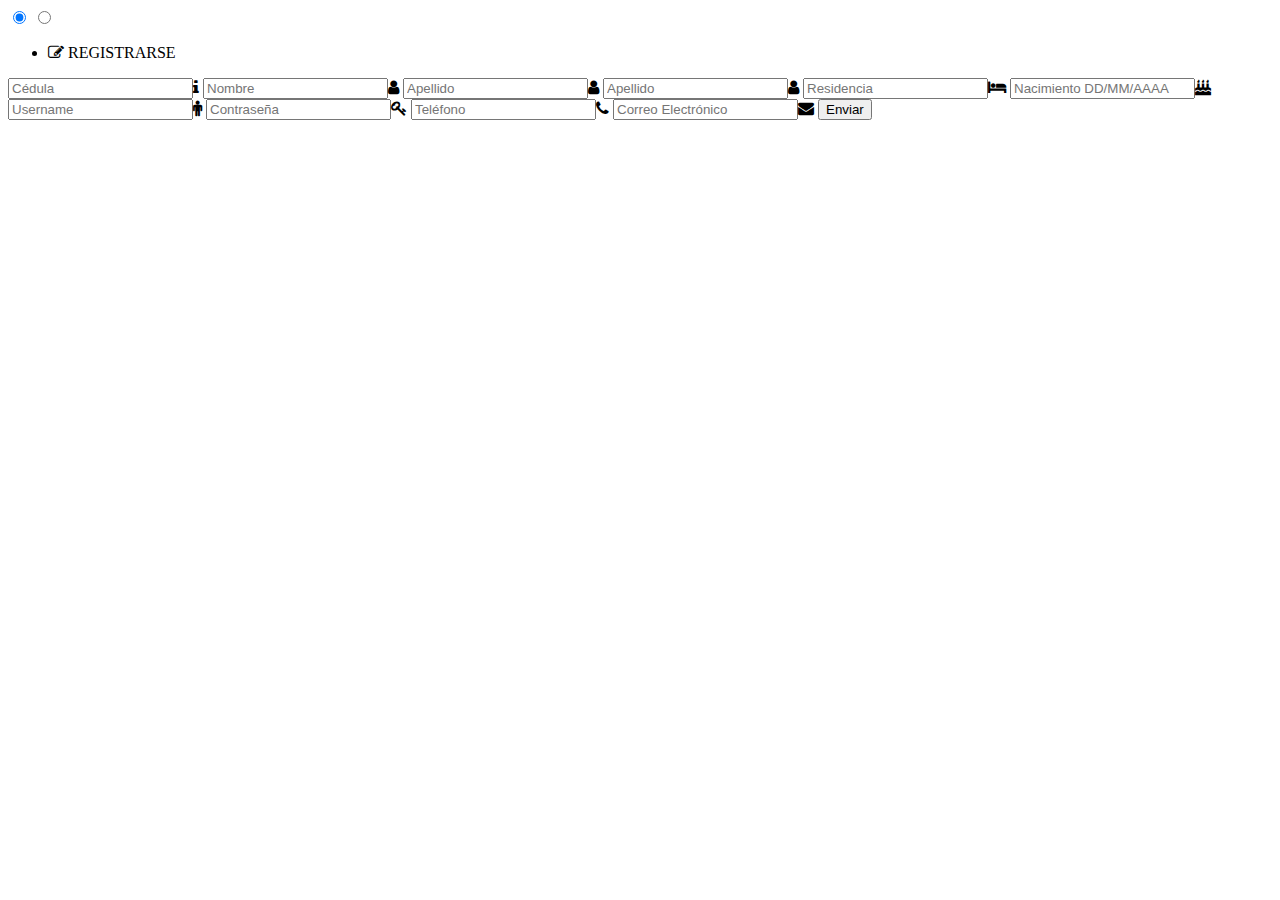
<file: docs/pruebaregister.html>
<!DOCTYPE html>
<html ng-app=myapp>
<head>
    <meta charset="utf-8">
    <title>Registrarse</title>
    <script data-require="angular.js@1.4.0" data-semver="1.4.0" src="https://code.angularjs.org/1.4.0/angular.js"></script>
    <link href='http://fonts.googleapis.com/css?family=Ropa+Sans' rel='stylesheet'>
    <link rel="stylesheet" href="https://maxcdn.bootstrapcdn.com/font-awesome/4.6.1/css/font-awesome.min.css">



</head>
<body>

<div id="login-form">

    <input type="radio" checked id="login" name="switch" class="hide">
    <input type="radio" id="signup" name="switch" class="hide">

    <div>
        <ul class="form-header">
            <li><label for="login"><i class="fa fa-edit"></i> REGISTRARSE</label></li>
        </ul>
    </div>

    <div class="section-out">
        <section class="signup-section">
            <div class="login" ng-controller=MyController>
                <form>
                    <input id=idnumber ng-model=myForm.iDcard class="col1" placeholder="Cédula"/><span class="icon1"><i class="fa fa-info"></i></span>
                    <input id=name ng-model=myForm.fname class="col2" placeholder="Nombre"/><span class="icon2"><i class="fa fa-user"></i></span>
                    <input id=lname1 ng-model=myForm.lname1 class="col1" placeholder="Apellido"/><span class="icon1"><i class="fa fa-user"></i></span>
                    <input id=lanme2 ng-model=myForm.lname2 class="col2" placeholder="Apellido"/><span class="icon2"><i class="fa fa-user"></i></span>
                    <input id=residence ng-model=myForm.residence class="col1" placeholder="Residencia"/><span class="icon1"><i class="fa fa-hotel"></i></span>
                    <input id=bdate ng-model=myForm.bpdate class="col2" placeholder="Nacimiento DD/MM/AAAA"/><span class="icon2"><i class="fa fa-birthday-cake"></i></span>

                    <input id=username ng-model=myForm.nickname class="col1" placeholder="Username"/><span class="icon1"><i class="fa fa-male"></i></span>
                    <input id=password type="password" ng-model=myForm.password class="col2" placeholder="Contraseña"/><span class="icon2"><i class="fa fa-key"></i></span>

                    <input id=phone ng-model=myForm.phone class="col1" placeholder="Teléfono"/><span class="icon1"><i class="fa fa-phone"></i></span>
                    <input id=email ng-model=myForm.email class="col2" placeholder="Correo Electrónico"/><span class="icon2"><i class="fa fa-envelope"></i></span>

                    <button class="btn" ng-click="myForm.submitTheForm()">Enviar</button>

                </form>
            </div>
        </section>
    </div>

</div>

<script>
    /**
     * Permite capturar los datos obtenidos por el usuario y luego realizar el request al
     * web service para añadir los datos a la base de datos
     */
    var appcookies = angular.module("myapp",[]);
    appcookies.controller("MyController",function($scope,$http) {
        $scope.myForm={};
        $scope.myForm.iDcard="";
        $scope.myForm.fname="";
        $scope.myForm.lname1="";
        $scope.myForm.lname2="";
        $scope.myForm.residence="";
        $scope.myForm.bpdate="";
        $scope.myForm.nickname="";
        $scope.myForm.password="";
        $scope.myForm.phone="";
        $scope.myForm.email="";
        $scope.myForm.submitTheForm=function(item,event) {
            var parameter = JSON.stringify({
                ID_Card:"12356888",
                Name: "Fabian",
                Residence: "Paraiso",
                Nickname: "fasm89",
                Secure_Pass: "123",
                BDate: "10/10/96",
                Phone: "88833746",
                Email: "Fabian@gmail.com",
                PriorityLevel: "1"
            });
            $http.post('http://cewebserver.azurewebsites.net/Service1.svc/postcustomer', parameter).success(function(data, status, headers, config) {
                console.log("DATOS: " + data);
            }).
            error(function(data, status, headers, config) {
                if(status != 200){
                    console.log("ERROR: " + data);
                }
            });
        }});
</script>

</body>
</html>
</file>
